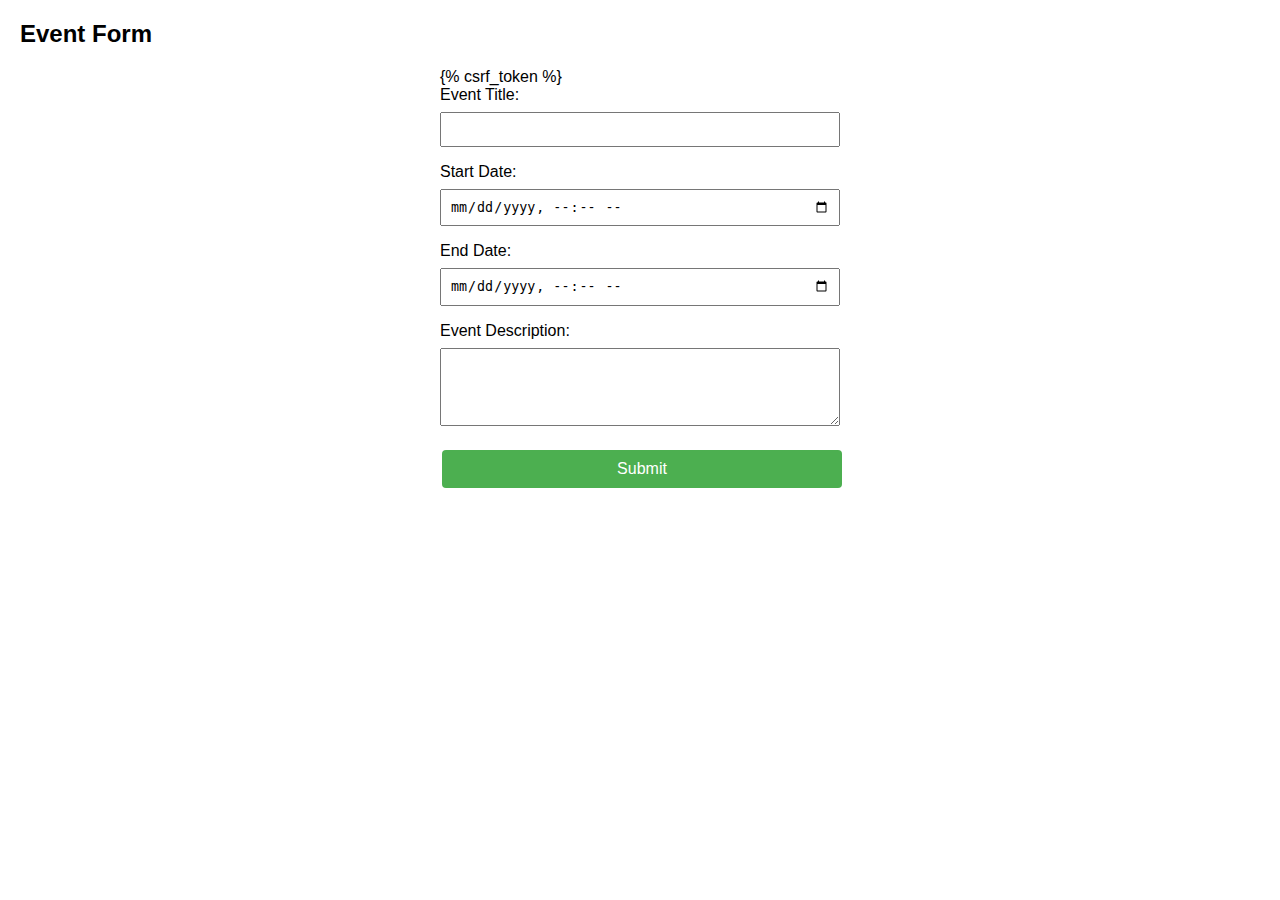
<file: ediary/templates/eventss.html>
<!DOCTYPE html>
<html lang="en">
<head>
    <meta charset="UTF-8">
    <meta name="viewport" content="width=device-width, initial-scale=1.0">
    <title>Event Form</title>
    <style>
        body {
            font-family: Arial, sans-serif;
            margin: 20px;
        }

        form {
            max-width: 400px;
            margin: 0 auto;
        }

        label {
            display: block;
            margin-bottom: 8px;
        }

        input, select, textarea {
            width: 100%;
            padding: 8px;
            margin-bottom: 16px;
            box-sizing: border-box;
        }

        input[type="submit"] {
            background-color: #4CAF50;
            color: white;
            border: none;
            padding: 10px 20px;
            text-align: center;
            text-decoration: none;
            display: inline-block;
            font-size: 16px;
            margin: 4px 2px;
            cursor: pointer;
            border-radius: 4px;
        }
    </style>
</head>
<body>

    <h2>Event Form</h2>

    <form action="event" method="post">
        {% csrf_token %}
        <label for="eventName">Event Title:</label>
        <input type="text" id="eventName" name="eventName" >

        <label for="eventDate">Start Date:</label>
        <input type="datetime-local" id="eventDate" name="startDate" required>

        <label for="eventDate">End Date:</label>
        <input type="datetime-local" id="eventDate" name="endDate" required>

        <label for="eventDescription">Event Description:</label>
        <textarea id="eventDescription" name="eventDescription" rows="4" required></textarea>


        <input type="submit" value="Submit">
    </form>

</body>
</html>
</file>
